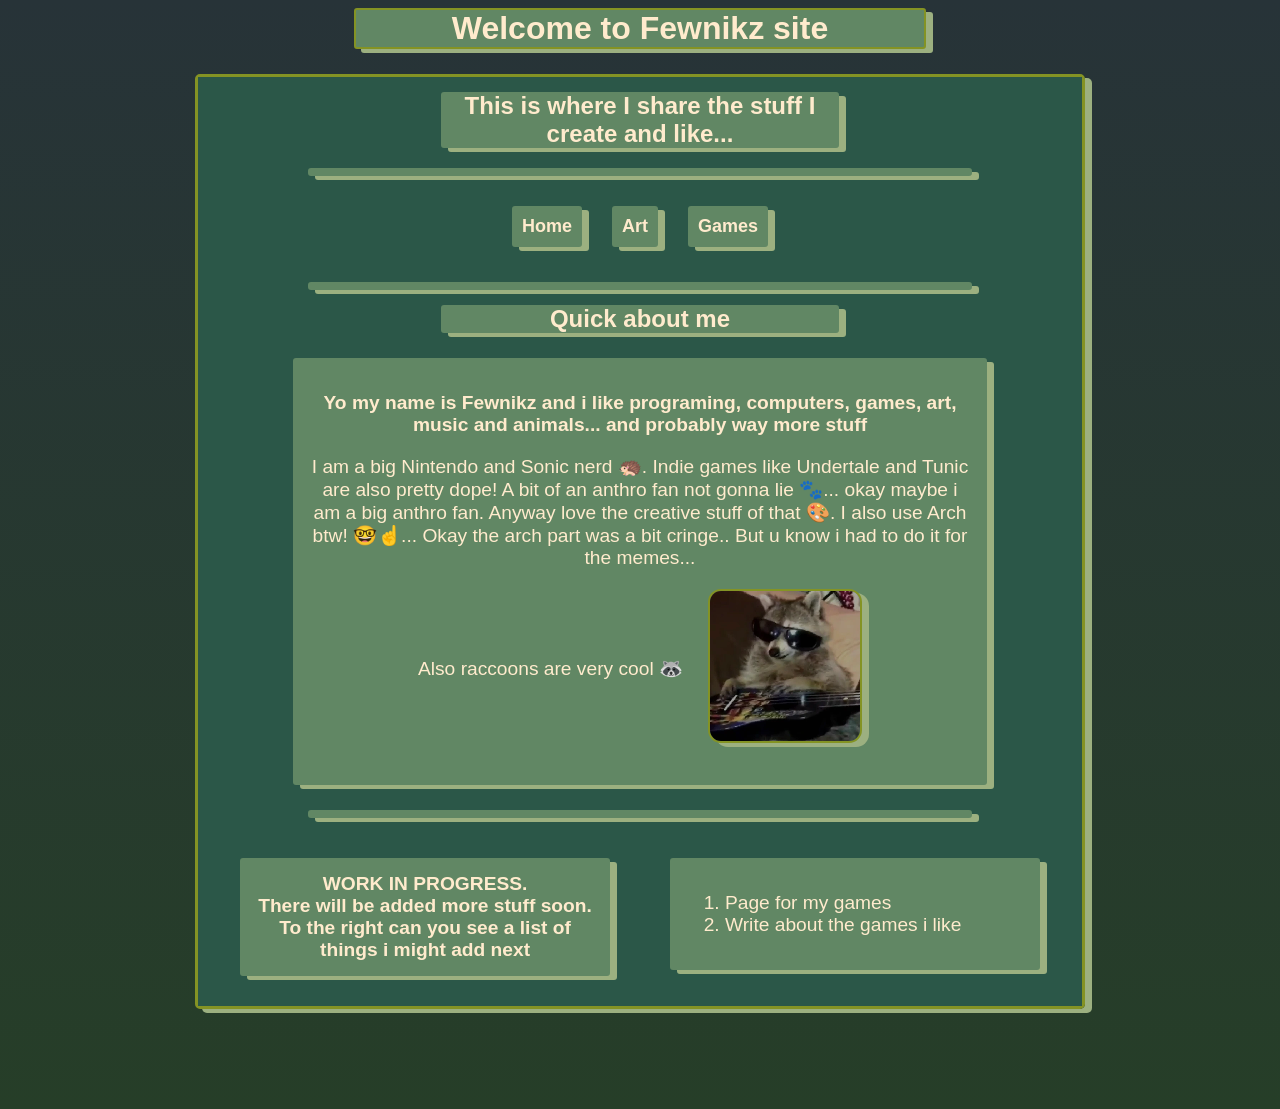
<file: index.html>
<!DOCTYPE html>
<html lang="en">

<head>
  <meta charset="UTF-8">
  <meta name="viewport" content="width=device-width, initial-scale=1.0">
  <title>Fewnikz site</title>
  <link href="./src/styles/style.css" rel="stylesheet" type="text/css" media="all">
  <link href="./src/styles/index.css" rel="stylesheet" type="text/css" media="all">
  <script src="./src/javascript/indexScript.js" defer></script>
</head>

<body>
  <h1>Welcome to Fewnikz site</h1>
  <div class="main-box">
    <div class="main-content">
      <h2 class="box-title">This is where I share the stuff I create and like...</h2>
      <hr>
      <!--
      <figure>
        <div class="pfp" style="align-self: center;">
          <img src="./src/assets/art/NotDrawnYet.png" alt="An image of Fewnikz raccoon character who is sitting down and steepling his paws. 
                Kinda like a silly evil villian plotting something evil. But while he thinks he is a mastermind 
                he's really just a round raccoon in a hoodie. ">
        </div>
        <figcaption>PFP not drawn yet!</figcaption>
      </figure>
      -->
      <nav>
        <footer>
          <a href='./index.html'><button>Home</button></a>
          <a href='./art.html'><button>Art</button></a>
          <a href='./game.html'><button>Games</button></a>
        </footer>
      </nav>
      <hr>

      <section>
        <h2 class="box-title">Quick about me</h2>
        <div class="about-box">
          <div class="text-content">
            <p style="font-weight: bold;">Yo my name is Fewnikz and i like programing, computers, games, art, music and
              animals... and probably way more stuff</p>
            <p>I am a big Nintendo and Sonic nerd &#129428;. Indie games like Undertale and Tunic are also pretty dope!
              A bit of an anthro fan not gonna lie &#128062;... okay maybe i am a big anthro fan. Anyway love the
              creative stuff of that &#127912;.
              I also use Arch btw! &#129299;☝️... Okay the arch part was a bit cringe.. But u know i had
              to do it for the memes...
            </p>
            <div class="flex-box-horizontal">
              <p>Also raccoons are very cool &#129437;</p>
              <span class="pfp">
                <img src="./src/assets/images/CoolRaccoon.webp" alt="An image of a cool raccoon with sun glasses on">
              </span>
            </div>
            <span id=":3" style="font-size: xx-small; cursor: pointer; opacity: 0;" onclick="cantDenyIt()">🐾🦝🎨</span>
          </div>
        </div>
        <hr>
      </section>

      <section>
        <div class="grid-column">
          <h1 class="box" style="margin-bottom: 15px; text-align: center;">
            WORK IN PROGRESS. <br /> There will be added more stuff soon. To the right can you see a list of things i
            might add next
          </h1>
          <div class="box">
            <ol>
              <li>Page for my games</li>
              <li>Write about the games i like</li>
            </ol>
          </div>
        </div>
      </section>

    </div>
  </div>
</body>

</html>
</file>
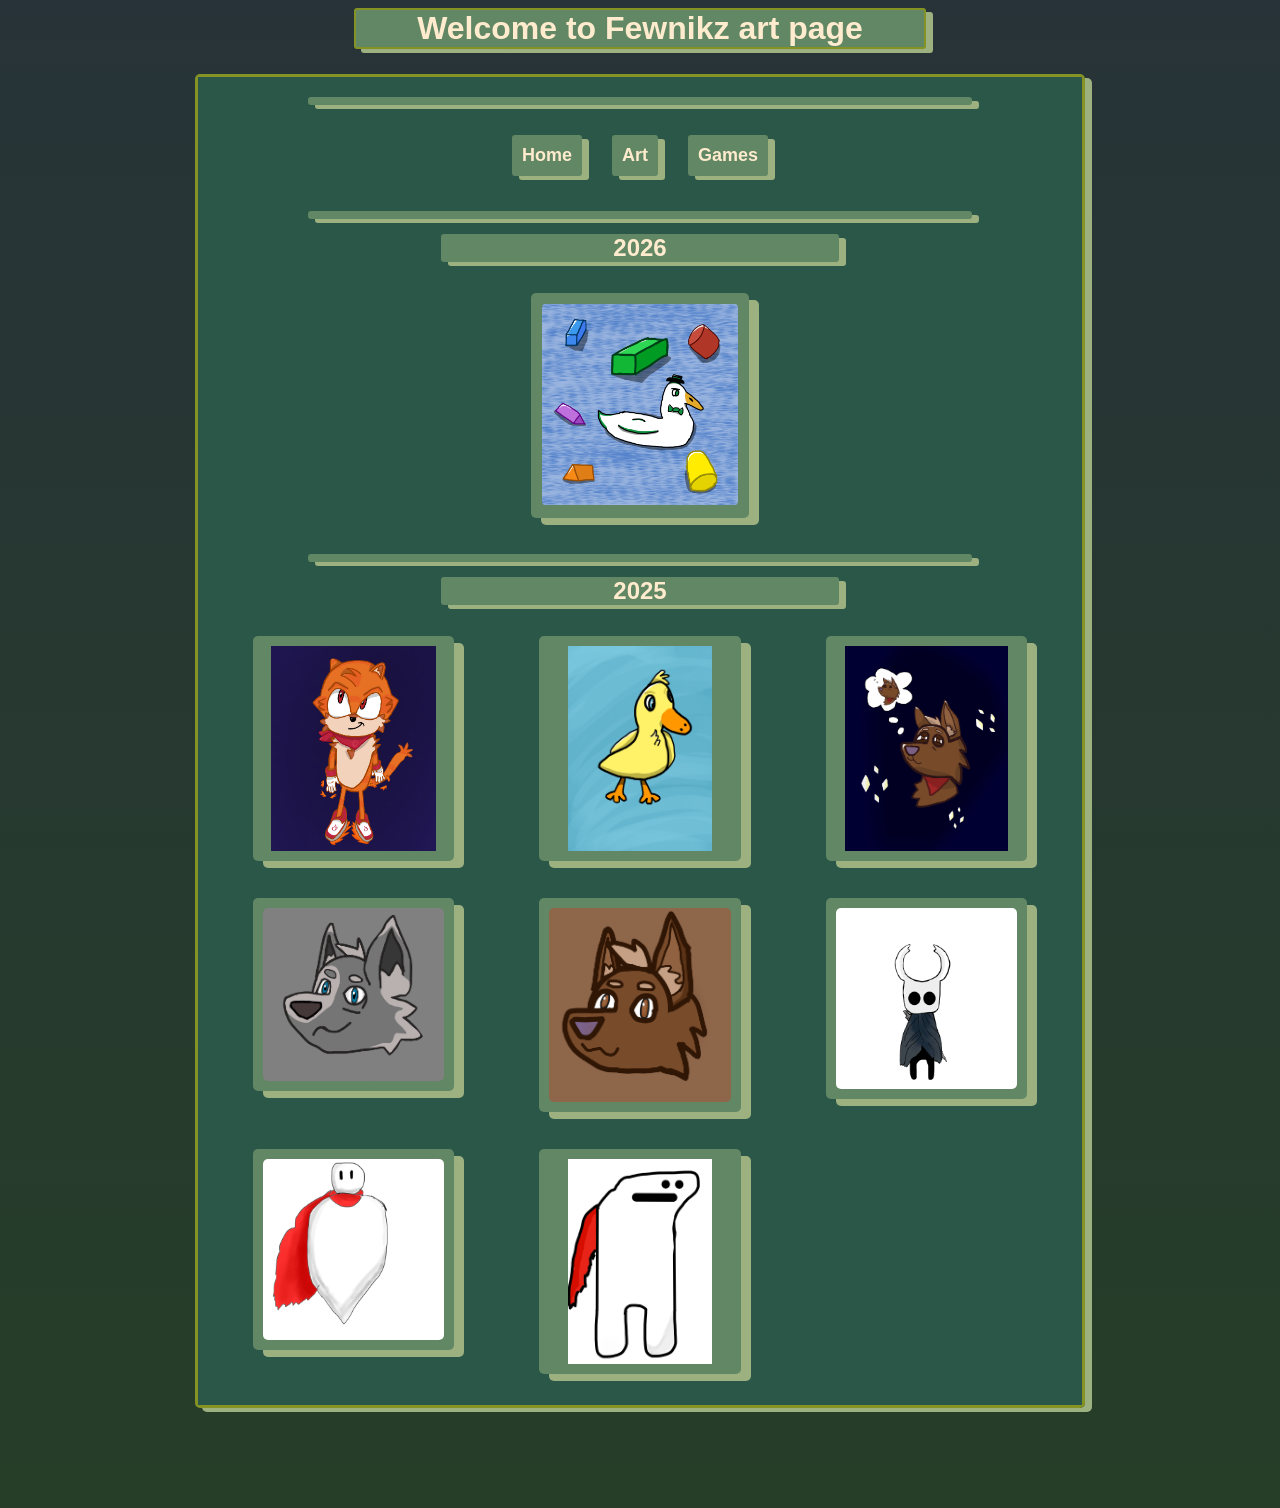
<file: art.html>
<!DOCTYPE html>
<html lang="en">

<head>
    <meta charset="UTF-8">
    <meta name="viewport" content="width=device-width, initial-scale=1.0">
    <title>Fewnikz art page</title>
    <link href="./src/styles/style.css" rel="stylesheet" type="text/css" media="all">
    <link href="./src/styles/art.css" rel="stylesheet" type="text/css" media="all">
</head>

<body>
    <h1>Welcome to Fewnikz art page</h1>
    <div class="main-box">
        <div class="main-content">
            <hr>
            <footer>
                <a href='./index.html'><button>Home</button></a>
                <a href='./art.html'><button>Art</button></a>
                <a href='./game.html'><button>Games</button></a>
            </footer>
            <hr>

            <section>
                <h2 class="box-title">2026</h2>
                <div class="grid-column">
                    <figure style="display: flex; justify-content: center;">
                        <div class="art-container" id="art-container">
                            <img src="./src/assets/art/2026/25-04-2026-JoeTheLuckyDuck.png"
                                alt="Drawing of a blob like character with no arms and a red cape and he looks really dumb. His name is Bozel">
                        </div>
                    </figure>
                </div>
                <hr>
            </section>
            <section>
                <h2 class="box-title">2025</h2>
                <div class="grid-column">
                    <figure>
                        <div class="art-container" id="art-container">
                            <img src="./src/assets/art/2025/08-FurryFireSonicLikeOC.png">
                        </div>
                    </figure>
                    <figure>
                        <div class="art-container" id="art-container">
                            <img src="./src/assets/art/2025/07-CuteBadDrawnDuckSilas.png">
                        </div>
                    </figure>
                    <figure>
                        <div class="art-container" id="art-container">
                            <img src="./src/assets/art/2025/06-choclatesleepyfurryheadshot.png">
                        </div>
                    </figure>
                    <figure>
                        <div class="art-container" id="art-container">
                            <img src="./src/assets/art/2025/05-FlintTheWolfFurryHeadshot.png">
                        </div>
                    </figure>
                    <figure>
                        <div class="art-container" id="art-container">
                            <img src="./src/assets/art/2025/04-ChoclateTheDogFurryHeadshot.png">
                        </div>
                    </figure>
                    <figure>
                        <div class="art-container" id="art-container">
                            <img src="./src/assets/art/2025/03-TheKnight.jpg">
                        </div>
                    </figure>
                    <figure>
                        <div class="art-container" id="art-container">
                            <img src="./src/assets/art/2025/02-Floatzel.jpg">
                        </div>
                    </figure>
                    <figure>
                        <div class="art-container" id="art-container">
                            <img src="./src/assets/art/2025/01-BozelTheDerpyKnight.jpg">
                        </div>
                    </figure>                                                                                                                                            
                </div>
            </section>
        </div>
    </div>
</body>
</file>
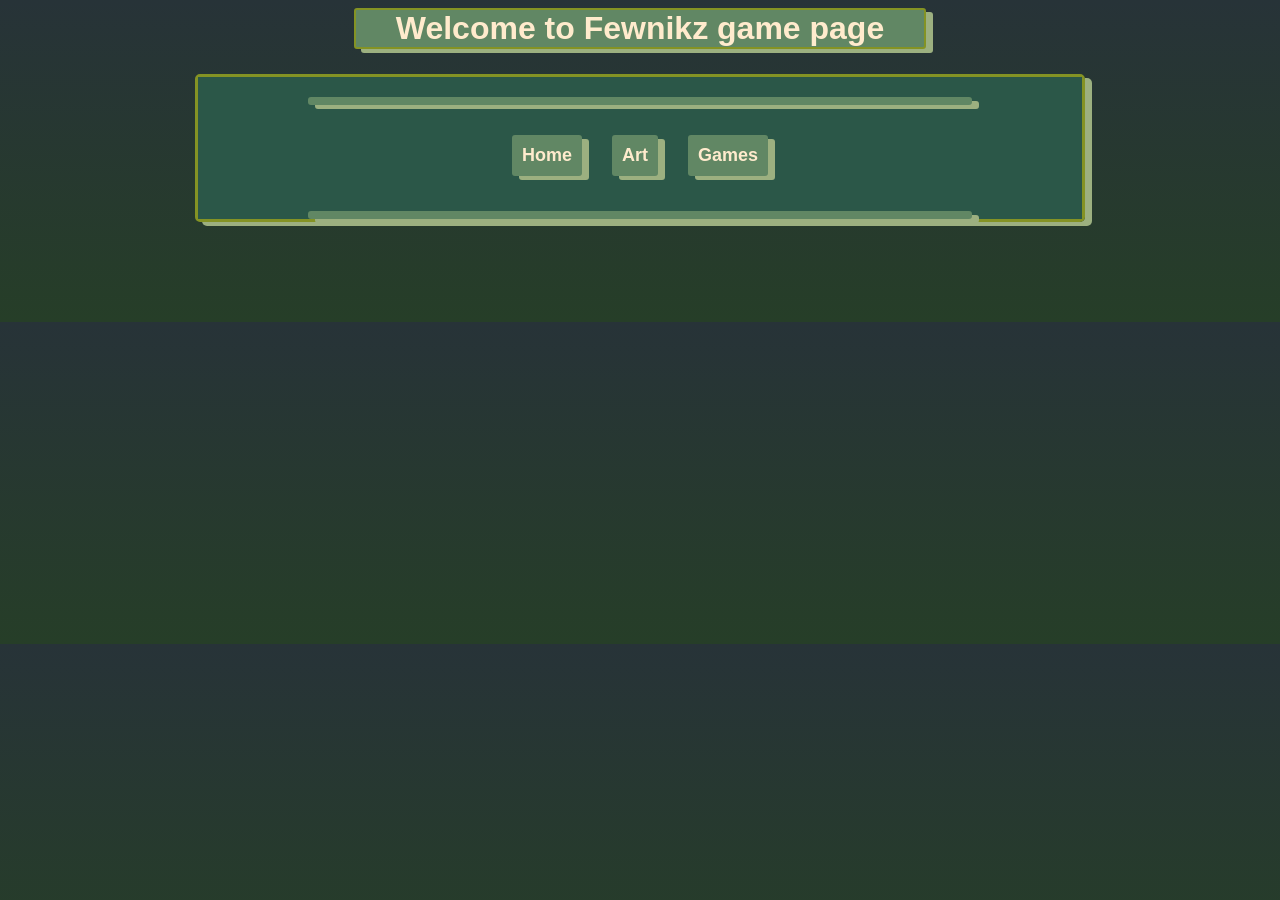
<file: game.html>
<!DOCTYPE html>
<html lang="en">

<head>
    <meta charset="UTF-8">
    <meta name="viewport" content="width=device-width, initial-scale=1.0">
    <title>Fewnikz game page</title>
    <link href="./src/styles/style.css" rel="stylesheet" type="text/css" media="all">
</head>

<body>
    <h1>Welcome to Fewnikz game page</h1>
    <div class="main-box">
        <div class="main-content">
            <hr>
            <nav>
                <footer>
                    <a href='./index.html'><button>Home</button></a>
                    <a href='./art.html'><button>Art</button></a>
                    <a href='./game.html'><button>Games</button></a>
                </footer>
            </nav>
            <hr>
        </div>
    </div>
</body>
</file>
<file: src/styles/style.css>
body {
  color: whitesmoke;
  font-family: Verdana, Geneva, Tahoma, sans-serif;
  background-color: #273338;
  background-image: linear-gradient(to bottom, #273338, #263e28);
}

* {
  color: blanchedalmond;
}

hr {
  background-color:#618764;
  box-shadow: 7px 4px #9CB080;
  width: 75%;
  height: 8px;  
  border: none;
  border-radius: 3px;  
  margin: auto;
  margin-top: 20px;
}

h1 {
  border: 2px solid #849324;
  background-color: #618764;
  box-shadow: 7px 4px #9CB080;
  text-align: center;
  margin: auto;
  margin-bottom: 20px;
  width: 45%;
  border-radius: 3px;
}

button {
  zoom: 100%;
  text-align: center;
  font-size: large;
  font-weight: bold;
  border: none;
  padding: 10px;
  margin: 15px;
  border-radius: 3px;
  background-color:#618764;
  box-shadow: 7px 4px #9CB080;
  transition: zoom 0.6s;
}

button:hover {
  zoom: 150%;
  cursor: pointer;
  transition:
  zoom 0.4s;
}

footer {
  display: flex;
  justify-content: center;
  align-items: center;
  margin: 15px;
}

.text-content {
  text-align: center;
  align-items: center;
}

.box-title {
  text-align: center;
  margin: auto;
  margin-top: 15px;
  width: 45%;
  background-color: #618764;
  box-shadow: 7px 4px #9CB080;
  border-radius: 3px;
}

.box-title-about {
  margin: 20px;
  width: 25%;
  padding-left: 25px;
  padding-right: 25px;
  margin-top: 15px;
  background-color: #618764;
  box-shadow: 7px 4px #9CB080;
  border-radius: 5px;
}

.main-content {
  background-color: #2B5748;
  align-items: center;
  width: 100%;
}

.main-box {
  display: flex;
  margin: auto;
  margin-top: 25px;
  margin-bottom: 100px;
  border-radius: 5px;
  border: 3px solid #849324;
  box-shadow: 7px 4px #9CB080;
  max-width: 70%;
  height: auto;
}

.box {
  margin: auto;
  margin-top: 25px;
  padding: 15px;
  font-size: larger;
  border-radius: 3px;
  background-color:#618764;
  border: 2px;
  box-shadow: 7px 4px #9CB080;
  width: 80%;
  height: auto;
}

.grid-column {
  display: grid;
  align-content: center;
  grid-template-columns: repeat(auto-fit, minmax(250px, 1fr));
  gap: 5px;
  margin: 15px
}

.flex-box-horizontal {
  display: flex;
  align-items: center;
  justify-content: center;
  gap: 25px;
}

.pfp img{
  border-radius: 13px;
  border: 2px solid #849324;
  width: 150px;
  height: 150px;
  box-shadow: 7px 4px #9CB080;
  image-rendering: pixelated;
  background-color: aliceblue;
}
</file>
<file: src/styles/index.css>
.about-box {
  display: grid;
  margin: auto;
  margin-top: 25px;
  margin-bottom: 25px;
  padding: 15px;
  max-width: 75%;
  font-size: larger;
  border-radius: 3px;
  background-color:#618764;
  border: 2px;
  box-shadow: 7px 4px #9CB080;
}
</file>
<file: src/styles/art.css>
.art-container{
    display: flex;
    border-radius: 5px;
    background-color: #618764;
    box-shadow: 10px 7px #9CB080;
    justify-content: center;
    max-height: 25vh;
    max-width: 25vw;
}

.art-container img{
    object-fit: contain;
    padding: 5px;
    margin: 5px;
    border-radius: 10px;
    max-height: 90%;
    max-width: 90%;
}
</file>
